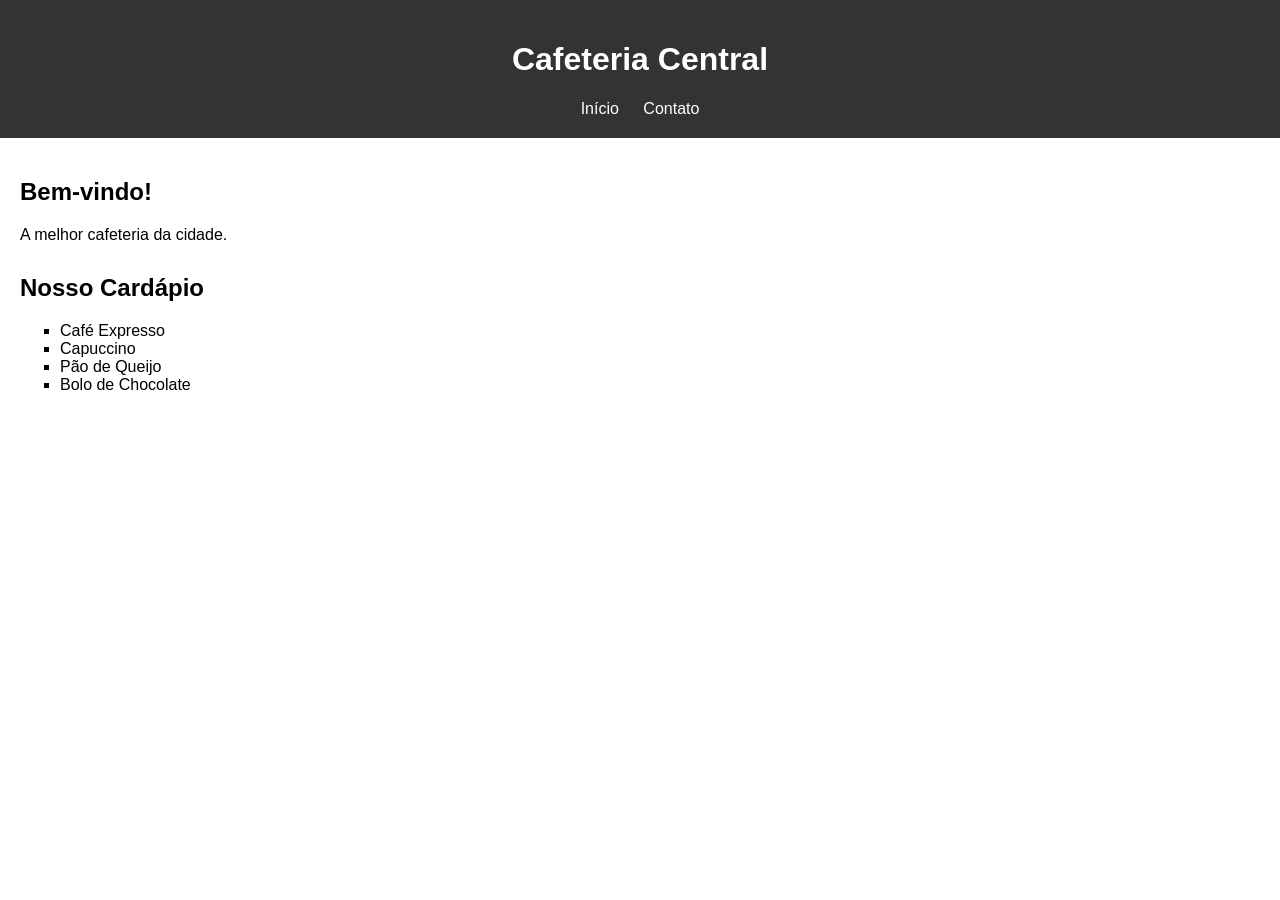
<file: public/index.html>
<!DOCTYPE html>
<html lang="pt-BR">
<head>
    <meta charset="UTF-8">
    <meta name="viewport" content="width=device-width, initial-scale=1.0">

    <title>Cafeteria Central</title>

    <link rel="stylesheet" href="style.css">
</head>
<body>

    <header>
        <h1>Cafeteria Central</h1>

        <nav>
            <a href="index.html">Início</a>
            <a href="contato.html">Contato</a>
        </nav>
    </header>

    <main>

        <section>
            <h2>Bem-vindo!</h2>

            <p>
                A melhor cafeteria da cidade.
            </p>
        </section>

        <section>

            <h2>Nosso Cardápio</h2>

            <ul>
                <li>Café Expresso</li>
                <li>Capuccino</li>
                <li>Pão de Queijo</li>
                <li>Bolo de Chocolate</li>
            </ul>

        </section>

    </main>

</body>
</html>
</file>
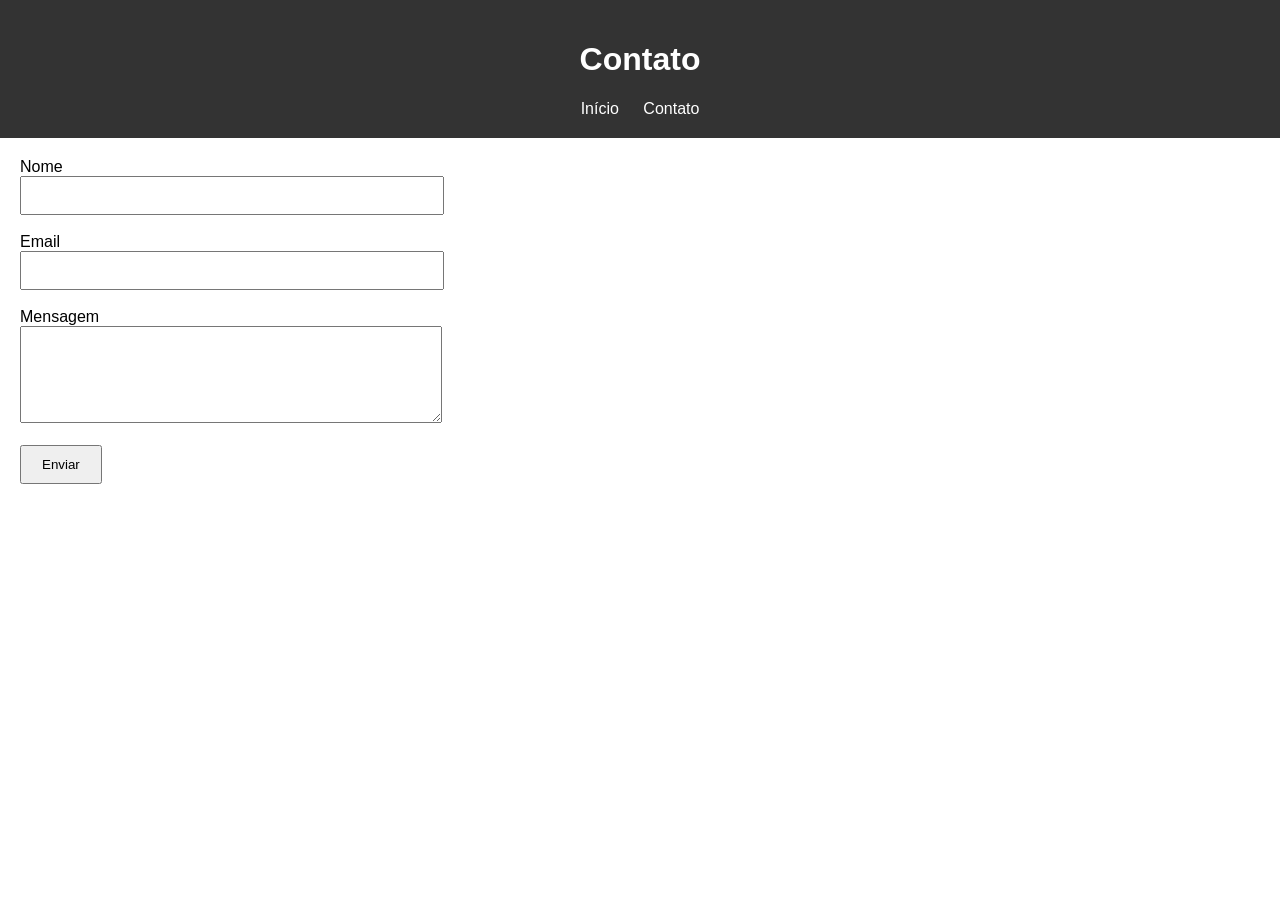
<file: public/contato.html>
<!DOCTYPE html>
<html lang="pt-BR">
<head>
    <meta charset="UTF-8">
    <meta name="viewport" content="width=device-width, initial-scale=1.0">

    <title>Contato</title>

    <link rel="stylesheet" href="style.css">
</head>
<body>

    <header>
        <h1>Contato</h1>

        <nav>
            <a href="index.html">Início</a>
            <a href="contato.html">Contato</a>
        </nav>
    </header>

    <main>
        <form>
            <label>Nome</label>
            <br>
            <input type="text">
            <br><br>

            <label>Email</label>
            <br>
            <input type="email">
            <br><br>

            <label>Mensagem</label>
            <br>
            <textarea rows="5"></textarea>
            <br><br>

            <button type="submit">
                Enviar
            </button>
        </form>
    </main>

</body>
</html>
</file>
<file: public/style.css>
body{
font-family: Arial, sans-serif;
margin:0;
padding:0;
}
header{
background:#333;
color:white;
padding:20px;
text-align:center;
}
nav{
margin-top:10px;
}
nav a{
color:white;
text-decoration:none;
margin:10px;
}
main{
padding:20px;
}
section{
margin-bottom:30px;
}
ul{
list-style:square;
}
form{
max-width:400px;
}
input,
textarea{
width:100%;
padding:10px;
}
button{
padding:10px 20px;
</file>
